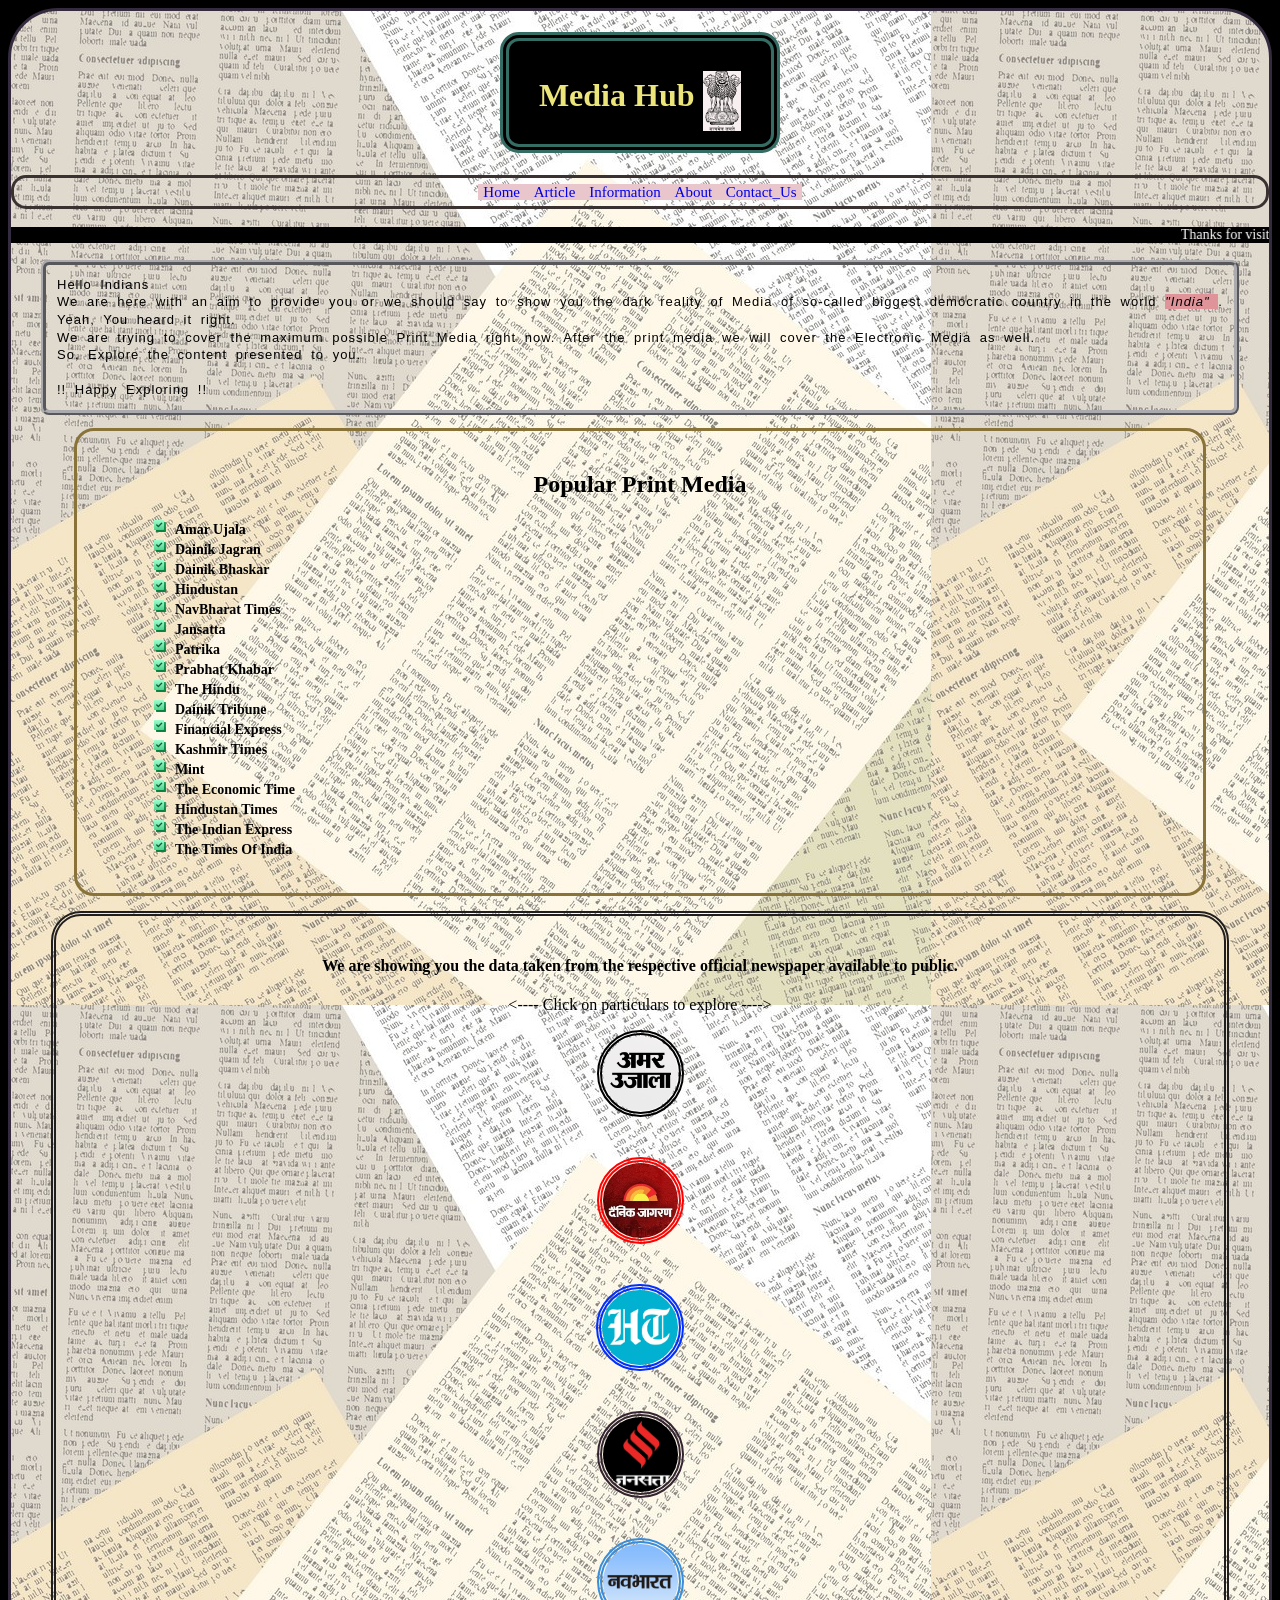
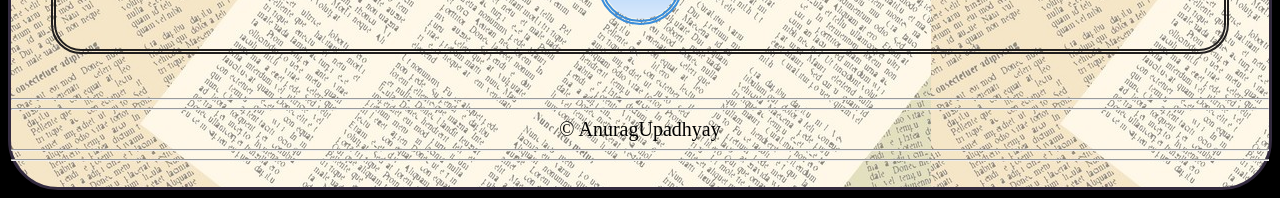
<file: index.html>
<!DOCTYPE html>
<html lang="en">
<head>
    
    <meta charset="UTF-8">
    <meta http-equiv="X-UA-Compatible" content="IE=edge">
    <meta name="viewport" content="width=device-width, initial-scale=1.0">
    <title>Media Hub - HomePage </title>
    <link rel="stylesheet" href="main.css">
    <link rel="icon" href="title-icon.jpg">

</head>
<body>
    <center> 
        
        <h1 class="heading-text">
            Media Hub 
            <img src="emblem.svg" alt="" class="emblem"></h1>
        
    </center>  
    <center>
        <div class="border1">
            <home class="border-text">
                <a href="#" >Home</a>
            </home>


            <arti class="border-text">
                <a href="Article.html" target="_blank">Article</a>
            </arti> 
            
            <info class="border-text">
                <a href="information.html" target="_blank">Information</a>
            </info>

            

            <about class="border-text">
                <a href="about.html" >About</a>
            </about>
            
            <contact class="border-text">
                <a href="contact.html" >Contact_Us</a> 
            </contact>
            
        </div>
    </center>
    <br>
    <marquee behavior="" direction="left" class="mov-text">
        Thanks for visiting. Website is under maintainance. Till then keep exploring the given content.   !!...Happy exploring...!!  </marquee>
<p class="paragraph1">Hello Indians <br> We are here with an aim to provide
    you or we should say to show you the dark reality of Media of so-called
     biggest democratic country in the world <em>  "India"     </em>. <br>
     Yeah, You heard it right. <br>
     We are trying to cover the maximum possible Print Media right now.
     After the print media we will cover the Electronic Media as well. <br>   
     So, Explore the content presented to you.<br>   <br>
     !! Happy Exploring  !!
</p>
<section class="available-media">
    <center>
        <h2>Popular Print Media</h2>
    </center>
    
    <ol>
        <li>Amar Ujala</li>
        <li>Dainik Jagran</li>
        <li>Dainik Bhaskar</li>
        <li>Hindustan</li>
        <li>NavBharat Times</li>
        <li>Jansatta</li>
        <li>Patrika</li>
        <li>Prabhat Khabar</li>
        <li>The Hindu</li>
        <li>Dainik Tribune</li>
        <li>Financial Express</li>
        <li>Kashmir Times</li>
        <li>Mint</li>
        <li>The Economic Time</li>
        <li>Hindustan Times</li>
        <li>The Indian Express</li>
        <li>The Times Of India</li>
    </ol>
</section>


<section class="logo-section">
    <center>
        <h4>We are showing you the data taken from the respective official newspaper available to public. </h4>
    <p><---- Click on particulars to explore ----></p>
        
<details>
    <summary>
        
        <img src="amarujala-image.png" alt="Amar Ujala Logo Official" class="amarujala-logo" title="Amar Ujala Logo Official">
         
    </summary> 
    <p class="amarujala-content">
    <dl>
        <dt>No of Article Published :  </dt>
        <dd>-nil-</dd>
        <br>

        <dt>No of Article related to Politics : </dt>
        <dd>-nil-</dd>
        <br>    

        <dt>No of Article related to <abbr title="Bhartiya Janta Party"> BJP</abbr></dt>
        <dd>
            -nil-  <br>

            <dt>Articles in favour : </dt>
            <dd>-nil-</dd>

            <dt>Articles Against : </dt>
            <dd>-nil-</dd>

            <br>

        </dd>
        <br>

        <dt>No of Article related to <abbr title="Aam Aadmi Party "> AAP</abbr></dt>
        <dd>
            -nil-  <br>

            <dt>Articles in favour : </dt>
            <dd>-nil-</dd>

            <dt>Articles Against : </dt>
            <dd>-nil-</dd>

            <br>
        </dd>

        <br>
        <dt>No of Article related to <abbr title="Indian National Congress"> INC</abbr></dt>
        <dd>
            -nil-  <br>

            <dt>Articles in favour : </dt>
            <dd>-nil-</dd>

            <dt>Articles Against : </dt>
            <dd>-nil-</dd>

            <br>
        </dd>

        <br>
        <dt>No of Article related to Other Parties</dt>
        <dd>
            -nil-  <br>

            <dt>Articles in favour : </dt>
            <dd>-nil-</dd>

            <dt>Articles Against : </dt>
            <dd>-nil-</dd>

            <br>
        </dd>
    </dl>
    </p>
    
</details>
<br><br>
<details>
    <summary>
        <img src="dainikjagran.webp" alt="Dainik Jagran Official Logo" class="dainikjagran-logo" title="Dainik Jagran Official Logo">
    </summary>
    <p class="dainikjagran-content">
        <dl>
            <dt>No of Article Published :  </dt>
            <dd>-nil-</dd>
            <br>
    
            <dt>No of Article related to Politics : </dt>
            <dd>-nil-</dd>
            <br>    
    
            <dt>No of Article related to <abbr title="Bhartiya Janta Party"> BJP</abbr></dt>
            <dd>
                -nil-  <br>
    
                <dt>Articles in favour : </dt>
                <dd>-nil-</dd>
    
                <dt>Articles Against : </dt>
                <dd>-nil-</dd>
    
                <br>
    
            </dd>
            <br>
    
            <dt>No of Article related to <abbr title="Aam Aadmi Party "> AAP</abbr></dt>
            <dd>
                -nil-  <br>
    
                <dt>Articles in favour : </dt>
                <dd>-nil-</dd>
    
                <dt>Articles Against : </dt>
                <dd>-nil-</dd>
    
                <br>
            </dd>
    
            <br>
            <dt>No of Article related to <abbr title="Indian National Congress"> INC</abbr></dt>
            <dd>
                -nil-  <br>
    
                <dt>Articles in favour : </dt>
                <dd>-nil-</dd>
    
                <dt>Articles Against : </dt>
                <dd>-nil-</dd>
    
                <br>
            </dd>
    
            <br>
            <dt>No of Article related to Other Parties</dt>
            <dd>
                -nil-  <br>
    
                <dt>Articles in favour : </dt>
                <dd>-nil-</dd>
    
                <dt>Articles Against : </dt>
                <dd>-nil-</dd>
    
                <br>
            </dd>
        </dl>
        </p>
</details>
<br><br>
<details>
    <summary>
        <img src="hindustantimes.jpg" alt="Hindustan Times Official Logo" class="hindustantimes-logo" title="Hindustan Times Official Logo">
    </summary>
    <p class="hindustantimes-content">
        <dl>
            <dt>No of Article Published :  </dt>
            <dd>-nil-</dd>
            <br>
    
            <dt>No of Article related to Politics : </dt>
            <dd>-nil-</dd>
            <br>    
    
            <dt>No of Article related to <abbr title="Bhartiya Janta Party"> BJP</abbr></dt>
            <dd>
                -nil-  <br>
    
                <dt>Articles in favour : </dt>
                <dd>-nil-</dd>
    
                <dt>Articles Against : </dt>
                <dd>-nil-</dd>
    
                <br>
    
            </dd>
            <br>
    
            <dt>No of Article related to <abbr title="Aam Aadmi Party "> AAP</abbr></dt>
            <dd>
                -nil-  <br>
    
                <dt>Articles in favour : </dt>
                <dd>-nil-</dd>
    
                <dt>Articles Against : </dt>
                <dd>-nil-</dd>
    
                <br>
            </dd>
    
            <br>
            <dt>No of Article related to <abbr title="Indian National Congress"> INC</abbr></dt>
            <dd>
                -nil-  <br>
    
                <dt>Articles in favour : </dt>
                <dd>-nil-</dd>
    
                <dt>Articles Against : </dt>
                <dd>-nil-</dd>
    
                <br>
            </dd>
    
            <br>
            <dt>No of Article related to Other Parties</dt>
            <dd>
                -nil-  <br>
    
                <dt>Articles in favour : </dt>
                <dd>-nil-</dd>
    
                <dt>Articles Against : </dt>
                <dd>-nil-</dd>
    
                <br>
            </dd>
        </dl>
        </p>
</details> 
<br><br>
<details> 
    <summary>
        <img src="jansatta.png" alt="" class="jansatta-logo" title="Jansatta Official Logo">
    </summary>  
    <p class="jansatta-content">
        <dl>
            <dt>No of Article Published :  </dt>
            <dd>-nil-</dd>
            <br>
    
            <dt>No of Article related to Politics : </dt>
            <dd>-nil-</dd>
            <br>    
    
            <dt>No of Article related to <abbr title="Bhartiya Janta Party"> BJP</abbr></dt>
            <dd>
                -nil-  <br>
    
                <dt>Articles in favour : </dt>
                <dd>-nil-</dd>
    
                <dt>Articles Against : </dt>
                <dd>-nil-</dd>
    
                <br>
    
            </dd>
            <br>
    
            <dt>No of Article related to <abbr title="Aam Aadmi Party "> AAP</abbr></dt>
            <dd>
                -nil-  <br>
    
                <dt>Articles in favour : </dt>
                <dd>-nil-</dd>
    
                <dt>Articles Against : </dt>
                <dd>-nil-</dd>
    
                <br>
            </dd>
    
            <br>
            <dt>No of Article related to <abbr title="Indian National Congress"> INC</abbr></dt>
            <dd>
                -nil-  <br>
    
                <dt>Articles in favour : </dt>
                <dd>-nil-</dd>
    
                <dt>Articles Against : </dt>
                <dd>-nil-</dd>
    
                <br>
            </dd>
    
            <br>
            <dt>No of Article related to Other Parties</dt>
            <dd>
                -nil-  <br>
    
                <dt>Articles in favour : </dt>
                <dd>-nil-</dd>
    
                <dt>Articles Against : </dt>
                <dd>-nil-</dd>
    
                <br>
            </dd>
        </dl>
        </p>
</details>
<br><br>
<details>
    <summary> 
        <img src="navbharat.jpg" alt="NavBharat Official Logo" class="NavBharat-logo" title="NavBharat Official Logo">
    </summary>
    <p class="navbharat-content">
        <dl>
            <dt>No of Article Published :  </dt>
            <dd>-nil-</dd>
            <br>
    
            <dt>No of Article related to Politics : </dt>
            <dd>-nil-</dd>
            <br>    
    
            <dt>No of Article related to <abbr title="Bhartiya Janta Party"> BJP</abbr></dt>
            <dd>
                -nil-  <br>
    
                <dt>Articles in favour : </dt>
                <dd>-nil-</dd>
    
                <dt>Articles Against : </dt>
                <dd>-nil-</dd>
    
                <br>
    
            </dd>
            <br>
    
            <dt>No of Article related to <abbr title="Aam Aadmi Party "> AAP</abbr></dt>
            <dd>
                -nil-  <br>
    
                <dt>Articles in favour : </dt>
                <dd>-nil-</dd>
    
                <dt>Articles Against : </dt>
                <dd>-nil-</dd>
    
                <br>
            </dd>
    
            <br>
            <dt>No of Article related to <abbr title="Indian National Congress"> INC</abbr></dt>
            <dd>
                -nil-  <br>
    
                <dt>Articles in favour : </dt>
                <dd>-nil-</dd>
    
                <dt>Articles Against : </dt>
                <dd>-nil-</dd>
    
                <br>
            </dd>
    
            <br>
            <dt>No of Article related to Other Parties</dt>
            <dd>
                -nil-  <br>
    
                <dt>Articles in favour : </dt>
                <dd>-nil-</dd>
    
                <dt>Articles Against : </dt>
                <dd>-nil-</dd>
    
                <br>
            </dd>
        </dl>
        </p>
</details>
</center>
</section>
 
<br><br>
<hr><hr>



<center>
    <x> &copy;
        AnuragUpadhyay
    </x>
</center>
 <hr><hr>
 <br>

</body>
</html>
</file>
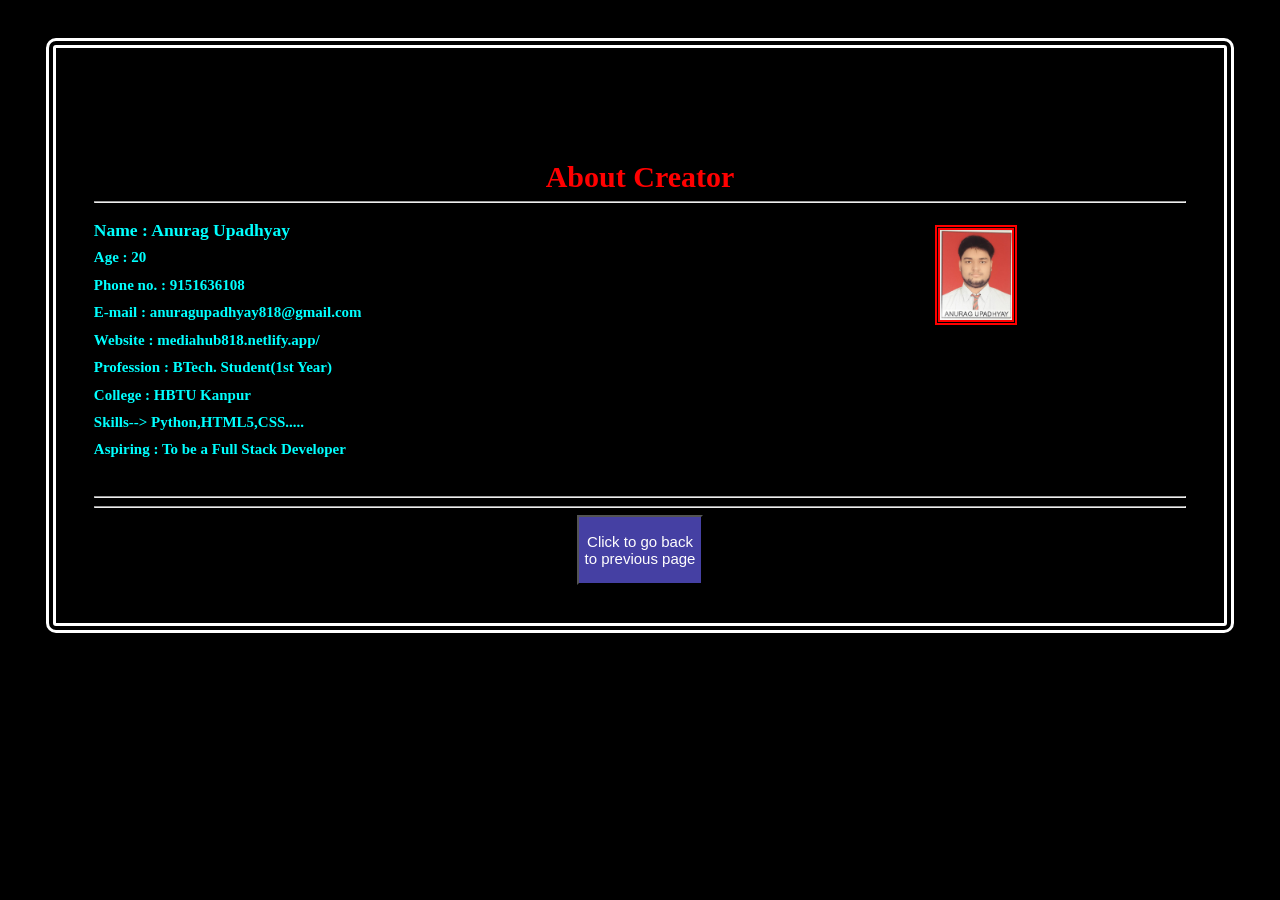
<file: about.html>
<!DOCTYPE html>
<html lang="en">
<head>
    


    <meta charset="UTF-8">
    <meta http-equiv="X-UA-Compatible" content="IE=edge">
    <meta name="viewport" content="width=device-width, initial-scale=1.0">
    <title>About Creator</title>
    <link rel="stylesheet" href="about.css">
</head>
<body> 
    
    <div>
        <center>
            <h1>About Creator</h1>
        </center><hr>
        <br><br>
        <img src="profile.jpg" alt="" title="Anurag ( Profile-pic )">
        <h3>Name : Anurag Upadhyay</h3>
        <h4>Age : 20</h4>
        <h4>Phone no. : 9151636108</h4>
        <h4>E-mail : anuragupadhyay818@gmail.com</h4>
        <h4>Website : mediahub818.netlify.app/</h4>
        <h4>Profession : BTech. Student(1st Year)</h4>
        <h4>College : HBTU Kanpur</h4>
        <h4>Skills--> Python,HTML5,CSS.....</h4>
        <h4>Aspiring : To be a Full Stack Developer</h4>

    <br><br>
    <hr><hr>

    <center>
        <button class="button">
          <a href="index.html">
          <p class="goback">Click to go back <br> to previous page</p>
          </a>
        </button>
      </center>
    </div>

</body>
</html>
</file>
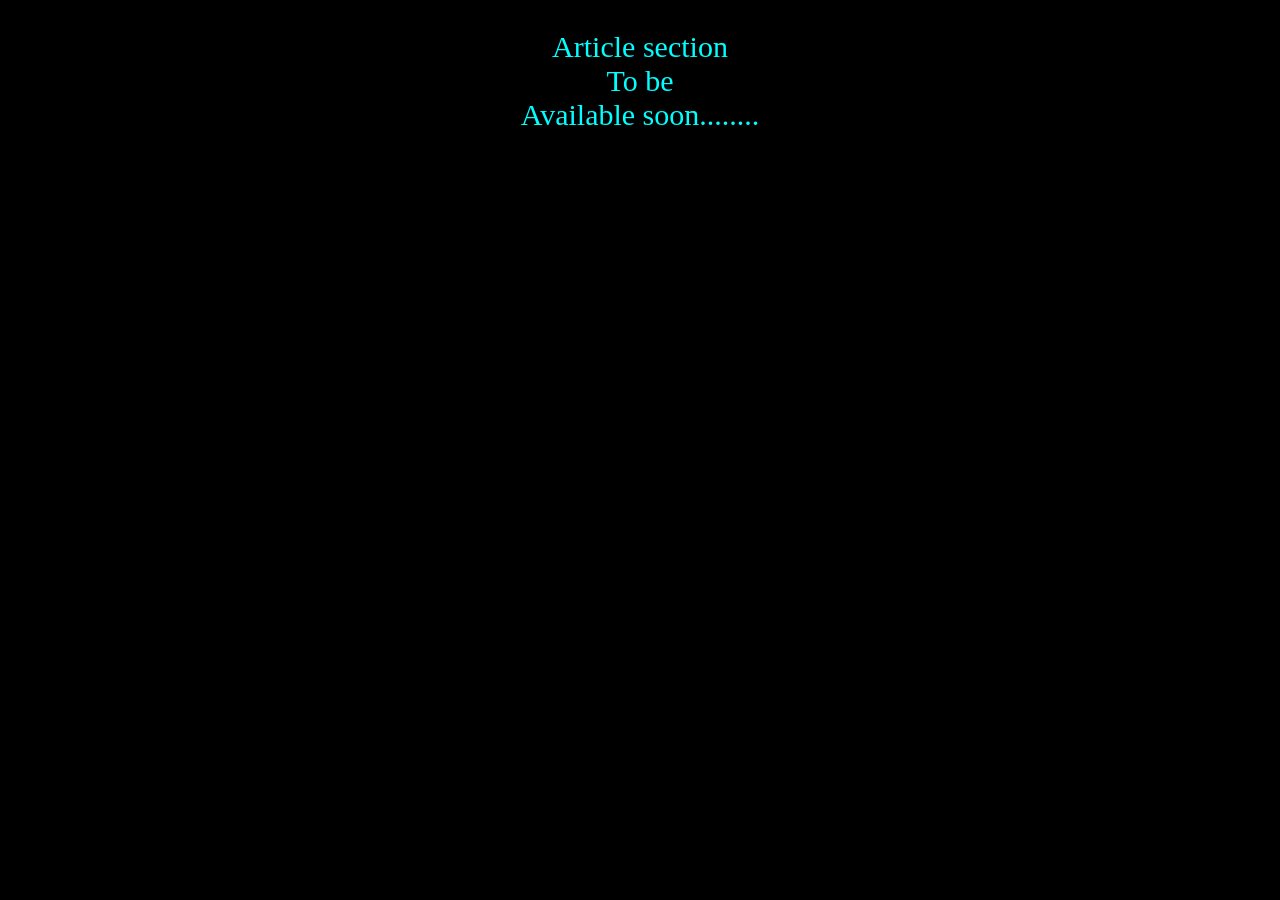
<file: Article.html>
<!DOCTYPE html>
<html lang="en">
<head>
    
    <meta charset="UTF-8">
    <meta http-equiv="X-UA-Compatible" content="IE=edge">
    <meta name="viewport" content="width=device-width, initial-scale=1.0">
    <title>Soon</title>
    <link rel="stylesheet" href="Article.css">
</head>
<body>
    <p>
        Article section <br> To be <br> Available soon........
    </p>
</body>
</html>
</file>
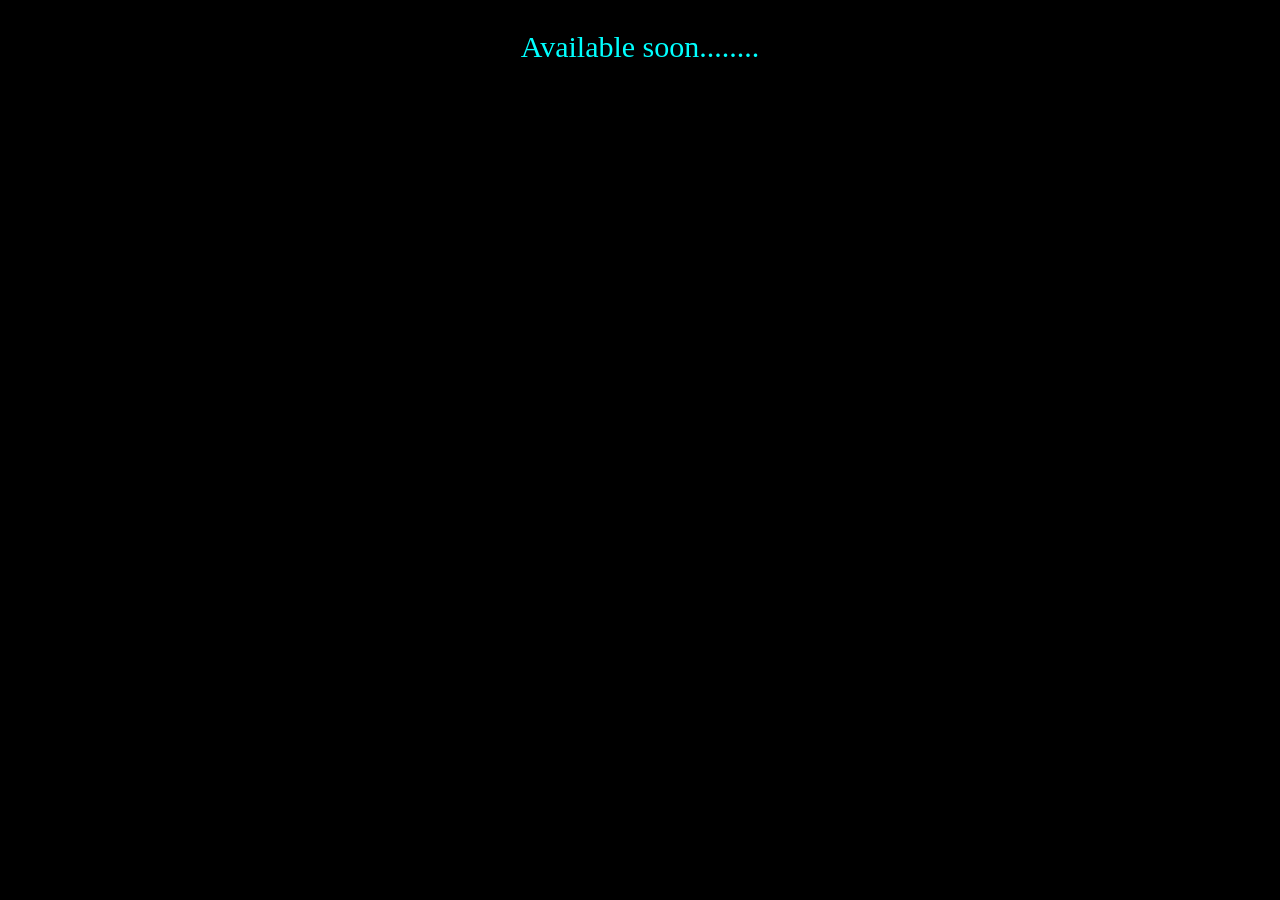
<file: availablesoon.html>
<!DOCTYPE html>
<html lang="en">
<head>
    <meta charset="UTF-8">
    <meta http-equiv="X-UA-Compatible" content="IE=edge">
    <meta name="viewport" content="width=device-width, initial-scale=1.0">
    <title>Soon</title>
    <link rel="stylesheet" href="comingsoon.css">
</head>
<body>
    <p>
        Available soon........
    </p>
</body>
</html>
</file>
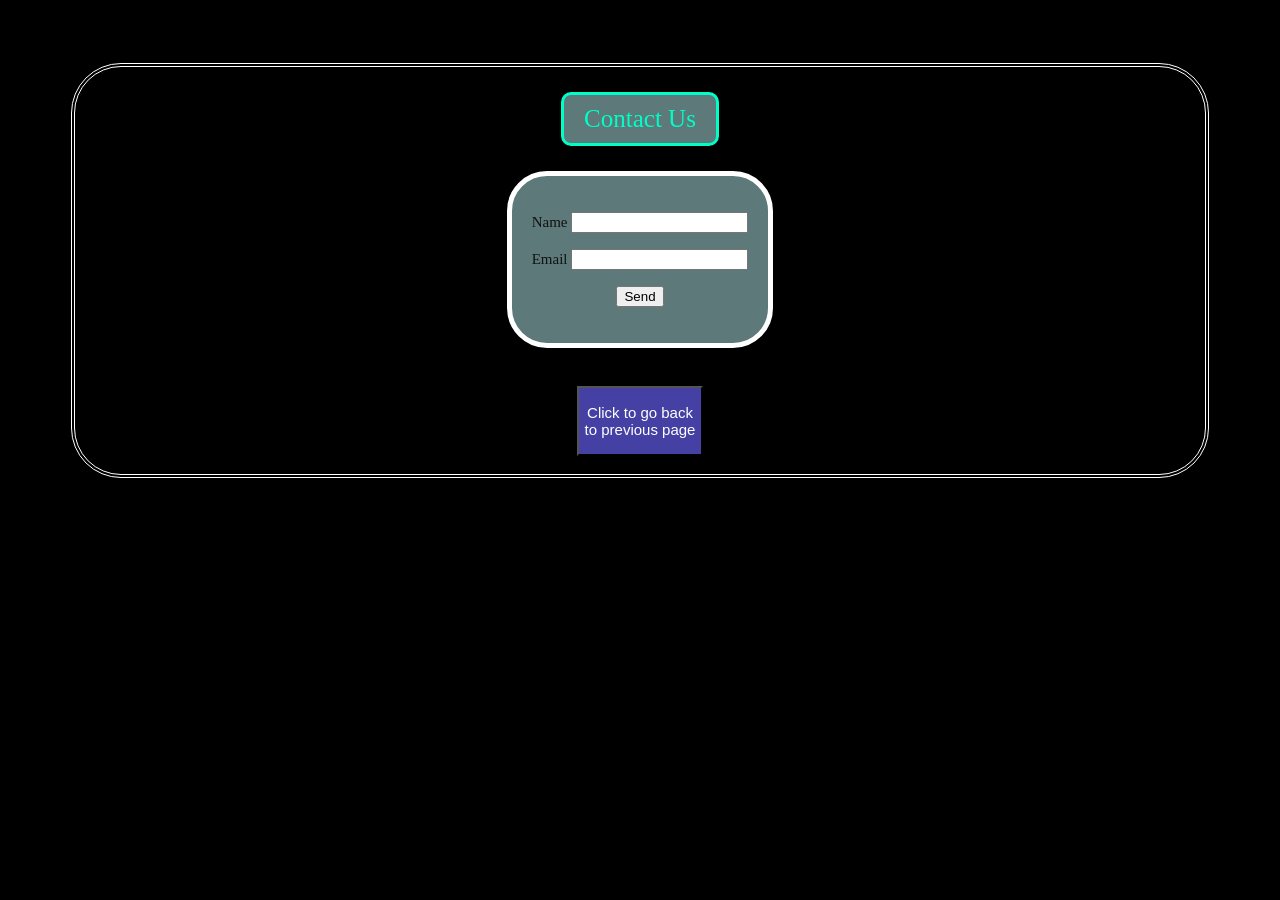
<file: contact.html>
<!DOCTYPE html>
<html lang="en">
<head>
  
    <meta charset="UTF-8">
    <meta http-equiv="X-UA-Compatible" content="IE=edge">
    <meta name="viewport" content="width=device-width, initial-scale=1.0">
    <title>Get in Touch</title>
    <link rel="stylesheet" href="contact.css">
</head>
<body>
  <div>
  <center>
    <p class="cont">Contact Us</p>
  </center>  
    <center>

    <form name="contact" netlify>
        <p>
          <label>Name <input type="text" name="name" /></label>
        </p>
        <p>
          <label>Email <input type="email" name="email" /></label>
        </p>
        <p>
          <button type="submit">Send</button>
        </p>
      </form>
    </center>
    <br>
    <center>
      <button class="button">
        <a href="index.html">
        <p class="goback">Click to go back <br> to previous page</p>
        </a>
      </button>
    </center>
    <br>
  </div>
</body>
</html>
</file>
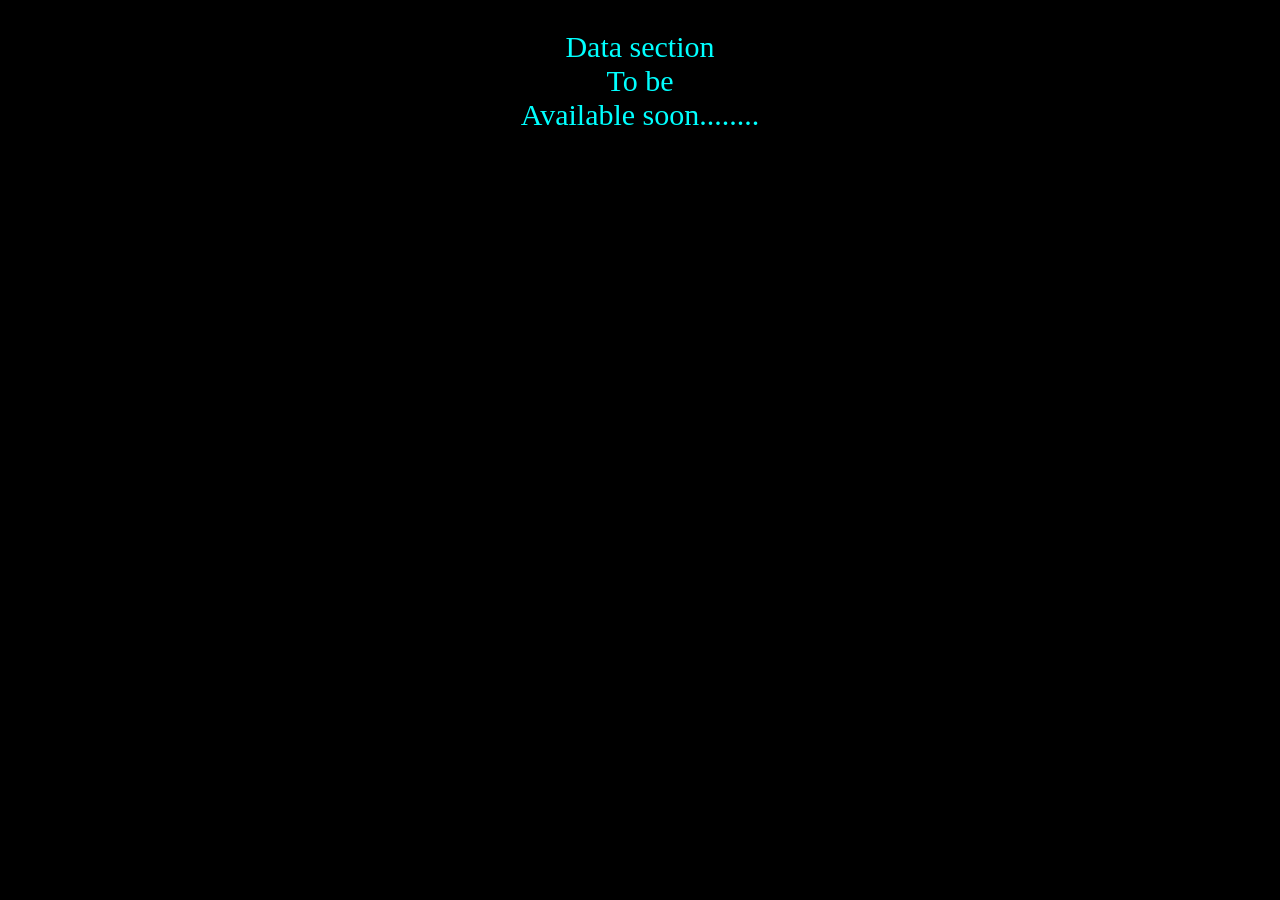
<file: data.html>
<!DOCTYPE html>
<html lang="en">
<head>
    <meta charset="UTF-8">
    <meta http-equiv="X-UA-Compatible" content="IE=edge">
    <meta name="viewport" content="width=device-width, initial-scale=1.0">
    <title>Soon</title>
    <link rel="stylesheet" href="comingsoon.css">
</head>
<body>
    <p>
        Data section <br> To be <br> Available soon........
    </p>
</body>
</html>
</file>
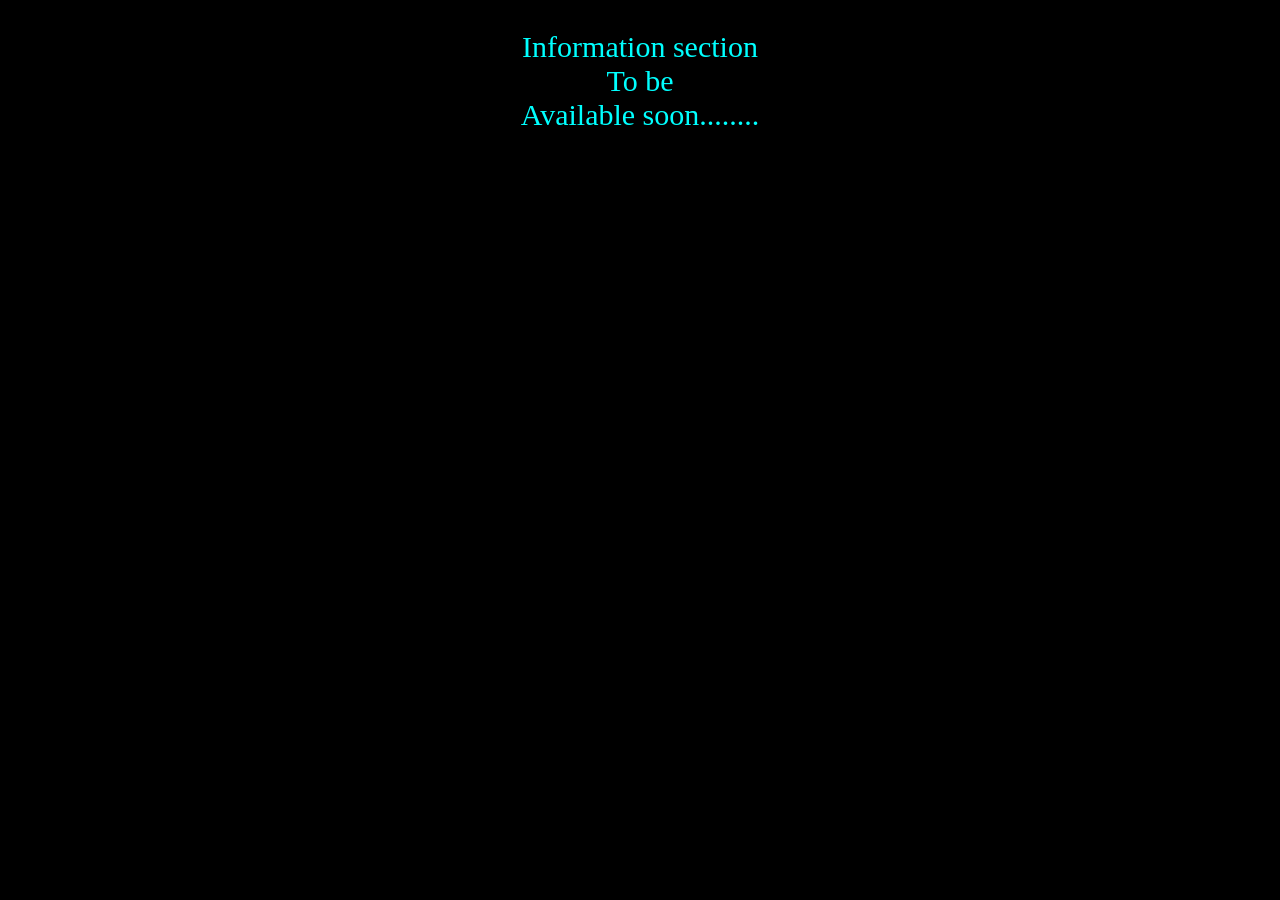
<file: information.html>
<!DOCTYPE html>
<html lang="en">
<head>
    
    <meta charset="UTF-8">
    <meta http-equiv="X-UA-Compatible" content="IE=edge">
    <meta name="viewport" content="width=device-width, initial-scale=1.0">
    <title>Soon</title>
    <link rel="stylesheet" href="comingsoon.css">
</head>
<body>
    <p>
        Information section <br> To be <br> Available soon........
    </p>
</body>
</html>
</file>
<file: main.css>
html{
    background-color: black;
}

body{
    
    border: 3px solid rgb(52, 43, 63);
    background-image: url(background.jpg); 
    border-radius: 50px;
    
}


.emblem{
    height: 60px;
    margin-bottom: -25px;
    margin-left: 1px;
    background-color: rgb(248, 240, 240);
}

@keyframes h1 {
     0% {background-color: rgb(68, 63, 63);}
     20% {background-color: rgb(123, 197, 175);}
     45% {background-color: rgb(118, 165, 122);}
     60%{ background-color: rgb(169, 164, 235) ;}
     80%{ background-color: rgb(75, 67, 51);}
     100%{background-color: black;}
}


h1{
    animation-name: h1;
    animation-duration: 25s; 
    text-align: center;
    color: rgb(236, 229, 122);
    background-color: rgb(0, 0, 0);
    font-family: Cambria, Cochin, Georgia, Times, 'Times New Roman', serif;
    font-size: 32px;
    
    border: 9px double rgb(53, 109, 100);
    
    background-position: 100%;
    padding: 30px;
    border-radius: 19px;
    width: max-content;
     

}

@keyframes moving{
     0%{background-color: white;}
     15% {background-color: rgb(231, 88, 88);}
     30% {background-color: rgb(78, 194, 87);}
     55%{ background-color: rgb(89, 79, 235) ;}
     77%{ background-color: rgb(117, 84, 62);}
     100%{background-color: black;}
}

.mov-text{
    animation-name: moving;
    animation-duration: 15s;
    color: white;
    font-size: 14px;
    font-family: cursive;
    background-color: black;  
    animation-iteration-count: infinite;
}
     

.border1{
    border: 3px solid rgb(58, 49, 49);
    padding: 5px;
    border-radius: 15px;
    
}

a{
    text-decoration: none;
}

abbr{
    text-decoration: none;
}




.border-text{
    font-size: 15px; 
    padding-left: 5px;
    padding-right: 5px;
    font-family: cursive;
    background-color: rgb(233, 198, 204);
}

.paragraph1{
    border: 5px rgb(170, 170, 175);
    border-style: ridge;
    border-radius: 8px;
    padding: 11px;
    font-size: 13px;
    line-height: 1.35;
    letter-spacing: 1px;
    word-spacing: 4px;
    margin-left: 30px;
    margin-right: 30px;
    font-family: Impact, Haettenschweiler, 'Arial Narrow Bold', sans-serif;
}

summary{
    display: block;
    
}

 
.amarujala-logo{
    border: 5px double rgb(0, 0, 0);
    height: 75px;
    border-radius: 80px; 
    padding: 1px; 
    
    

}

.amarujala-content{
    font-size: 15px;
    font-weight: 600; 

}


dl{
    color: rgb(49, 10, 10);
}

.dainikjagran-logo{
    border: 5px double rgb(255, 0, 0);
    height: 75px;
    border-radius: 80px; 
    padding: 1px; 
    
}

.dainikjagran-content{
    font-size: 15px;
    font-weight: 600; 

}



.hindustantimes-logo{
    border: 5px double rgb(0, 47, 255);
    height: 75px;
    border-radius: 160px; 
    padding: 1px;  
    
}



.hindustantimes-content{
    font-size: 15px;
    font-weight: 600; 

}


.jansatta-logo{
    border: 5px double rgb(51, 36, 47);
    height: 75px;
    border-radius: 160px; 
    padding: 1px;  

}

.jansatta-content{
    font-size: 15px;
    font-weight: 600; 

}




.NavBharat-logo{
    border: 5px double rgb(57, 141, 219);
    height: 75px;
    border-radius: 160px; 
    padding: 1px;  

}


.navbharat-content{
    font-size: 15px;
    font-weight: 600; 

}




.logo-section{
    border: 5px double rgb(32, 30, 30);
    border-radius: 30px;
    margin-left: 40px;
    margin-right: 40px;
    padding: 20px;
}
 


em{
    background-color: rgb(223, 148, 154);
}


.available-media{
    border: 3px solid rgb(138, 115, 56);
    border-radius: 20px;
    margin-left: 5%;
    margin-right: 5%;
    margin-bottom: 15px;
    padding: 20px;
}

ol { 
    font-size: 14px;
    font-weight: 600;
    margin: 15px; 
    list-style-position: inside;
    list-style-image: url(iconli.png); 
}



x{
    font-size: 20px;
}
</file>
<file: about.css>
html{
    background-color: black;
}


div{  
    border: 10px double white;
    margin: 3%;
    padding: 3%;
    border-radius: 10px;
    font-size: 15px;
    font-family: cursive;
    color: aqua;
    line-height: 50%; 

}


img{
    height: 90px;
    margin-left: 77%; 

    border: 5px double red;
    border-radius: 0px;
}


h3{
    margin-top: -9%;
}
h1{
    color: rgb(255, 0, 0);
    margin-top: 8%;
}




.goback{
    font-size: 15px;
    color: rgb(255, 254, 254);
    text-align: center;
    
}
a{
    text-decoration: none;
} 

.button{
    
    background-color: rgb(69, 64, 163);
    
}
</file>
<file: Article.css>
p{
    text-align: center;
    font-size: 30px;
    font-family: cursive;
    color: aqua;
}
html{
    background-color: black;
}
</file>
<file: comingsoon.css>
p{
    text-align: center;
    font-size: 30px;
    font-family: cursive;
    color: aqua;
}
html{
    background-color: black;
}
</file>
<file: contact.css>
html{
    background-color: black;
}


@keyframes div {
    0% {background-color: rgb(0,0,0);}
    10% {background-color: rgb(60, 66, 64);}
    20%{ background-color: rgb(54, 49, 121) ;}
    30%{ background-color: rgb(39, 42, 223);}
    40%{ background-color: rgb(29, 31, 172);}
    50%{ background-color: rgb(19, 21, 143);} 
    60%{ background-color: rgb(39, 103, 223);}
    70%{ background-color: rgb(100, 185, 139);}
    80%{ background-color: rgb(4, 6, 128);}
    90%{ background-color: rgb(10, 14, 241);} 
    100%{background-color: rgb(0, 4, 255);}
}



div{
    animation-name: div;
    animation-duration: 10s;
    animation-iteration-count: infinite;
    background-color: rgb(0, 0, 0);
    border: 4px double white;
    border-radius: 50px;
    margin: 5%;
}


label{

    color: rgb(17, 18, 19);
    font-size: 15px;
}

form{
    border: 5px solid rgb(255, 255, 255);
    background-color: rgb(93, 121, 121);
    border-radius: 40px;
    width: fit-content;
    padding: 20px;
    margin-bottom: 20px;
}

.cont{
    border: 3px solid;
    background-color: rgb(93, 121, 121) ;
    padding: 10px;
    padding-left: 20px;
    padding-right: 20px;
    border-radius: 10px;
    width: fit-content;
    text-align: center;
    color:rgb(0, 255, 200);
    font-size: 25px;
    
}


.goback{
    font-size: 15px;
    color: rgb(255, 254, 254);
    text-align: center;
    
}
a{
    text-decoration: none;
} 

.button{
    
    background-color: rgb(69, 64, 163);
    
}
</file>
